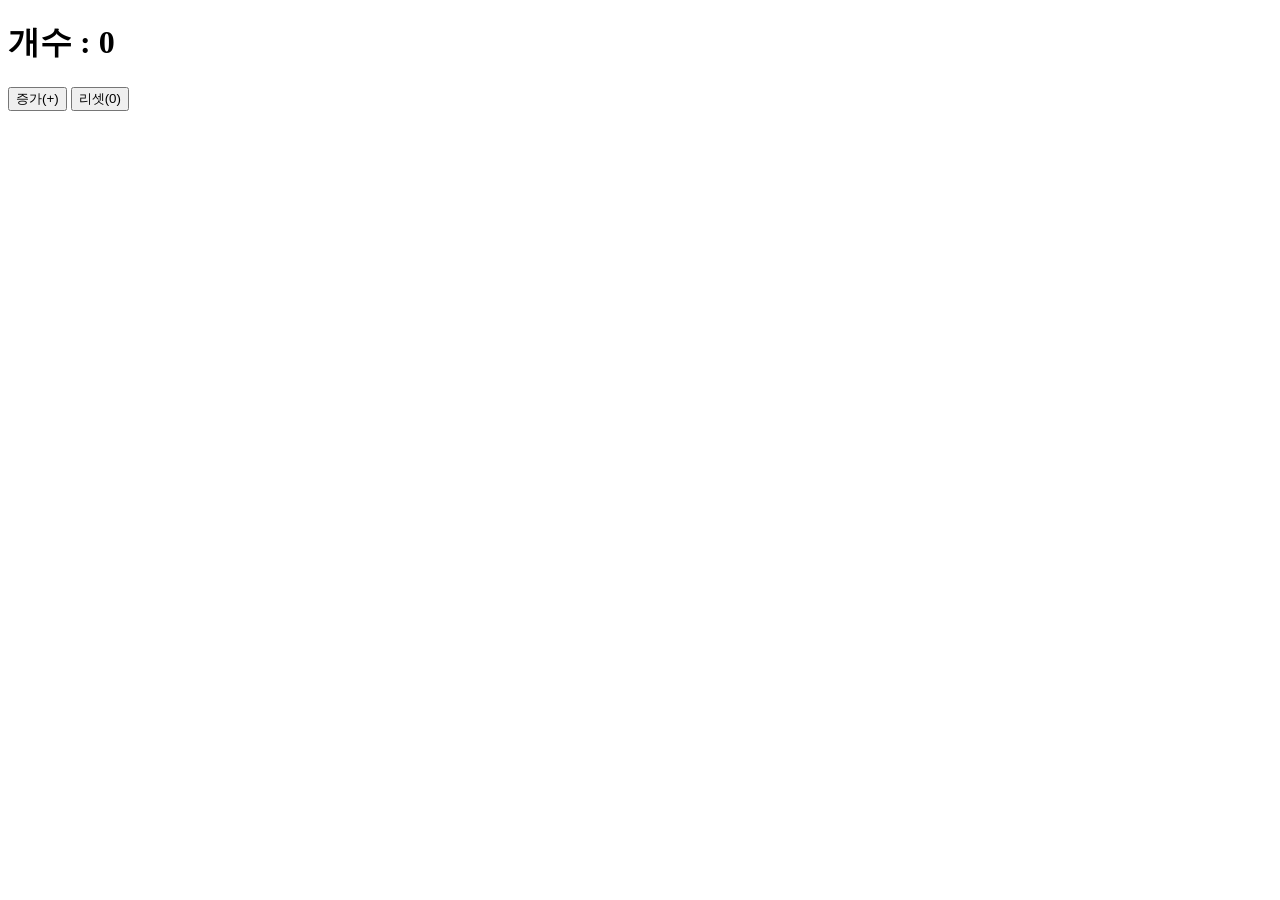
<file: works/day03.html>
<!DOCTYPE html>
<html lang="en">
<head>
    <meta charset="UTF-8">
    <meta name="viewport" content="width=device-width, initial-scale=1.0">
    <title>카운터</title>
</head>
<body>
    
    <h1 id="count-text">개수 : 0</h1>
    <button id="btn-inc">증가(+)</button>
    <button id="btn-reset">리셋(0)</button>

    <script>
        var countText = document.getElementById("count-text")
        var btnInc = document.getElementById("btn-inc")
        var btnReset = document.getElementById("btn-reset")
        var count = 0;
        
        btnInc.addEventListener("click",()=>{
            count=count+1
            console.log(count)
            countText.innerText = "count : " + count
        })
        
        btnReset.addEventListener("click",()=>{
            count = 0 
            console.log("Reset: " + count)
            countText.innerText = "count : " + count 
        })
        
    </script>
</body>
</html>
</file>
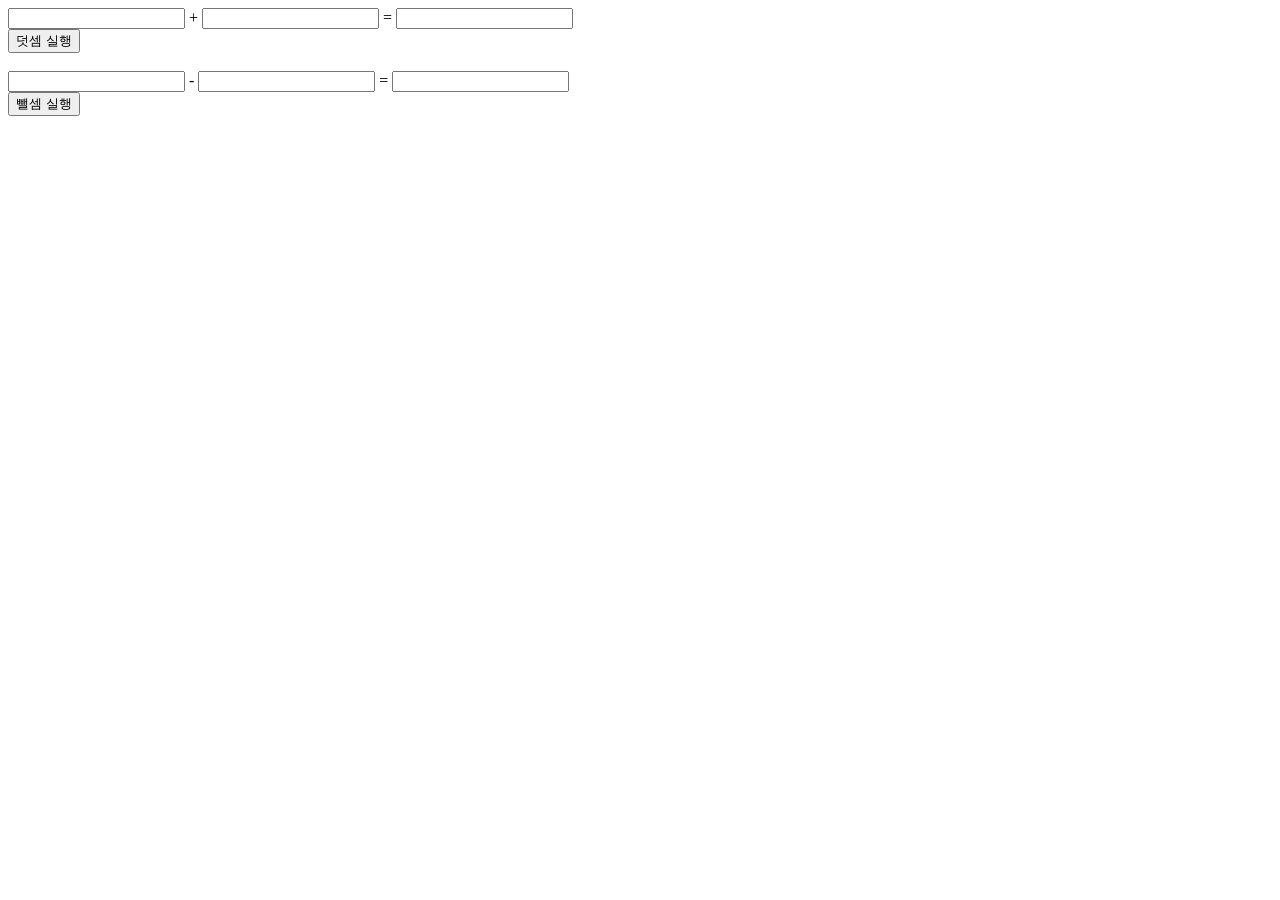
<file: works/day04.html>
<!DOCTYPE html>
<html lang="en">
<head>
    <meta charset="UTF-8">
    <meta name="viewport" content="width=device-width, initial-scale=1.0">
    <title>계산기</title>
</head>
<body>
    <!-- 덧셈 계산기 -->
    <div>
        <input id="inp-num1" /> + <input id="inp-num2" /> = <input id="inp-result" />
    </div>
    <div>
        <button id="btn-submit">덧셈 실행</button>
    </div>
    <br>

    <!-- 뺄셈 계산기 -->
    <div>
        <input id="inp-sub1" /> - <input id="inp-sub2" /> = <input id="inp-subresult" />
    </div>
    <div>
        <button id="btn-sub">뺄셈 실행</button>
    </div>

    <script>
        // 덧셈 
        var inpNum1 = document.getElementById("inp-num1")
        var inpNum2 = document.getElementById("inp-num2")
        var inpResult = document.getElementById("inp-result")
        var btnSubmit = document.getElementById("btn-submit")

        btnSubmit.addEventListener('click', () => {
            var num1 = parseInt(inpNum1.value);
            var num2 = parseInt(inpNum2.value);
            var result = num1 + num2;
            inpResult.value = result;
        })

        // 뺄셈
        var inpSub1 = document.getElementById("inp-sub1")
        var inpSub2 = document.getElementById("inp-sub2")
        var inpSubResult = document.getElementById("inp-subresult")
        var btnSub = document.getElementById("btn-sub")

        btnSub.addEventListener('click', () => {
            var num1 = parseInt(inpSub1.value);
            var num2 = parseInt(inpSub2.value);
            var result = num1 - num2;
            inpSubResult.value = result;
        })
    </script>
</body>
</html>
</file>
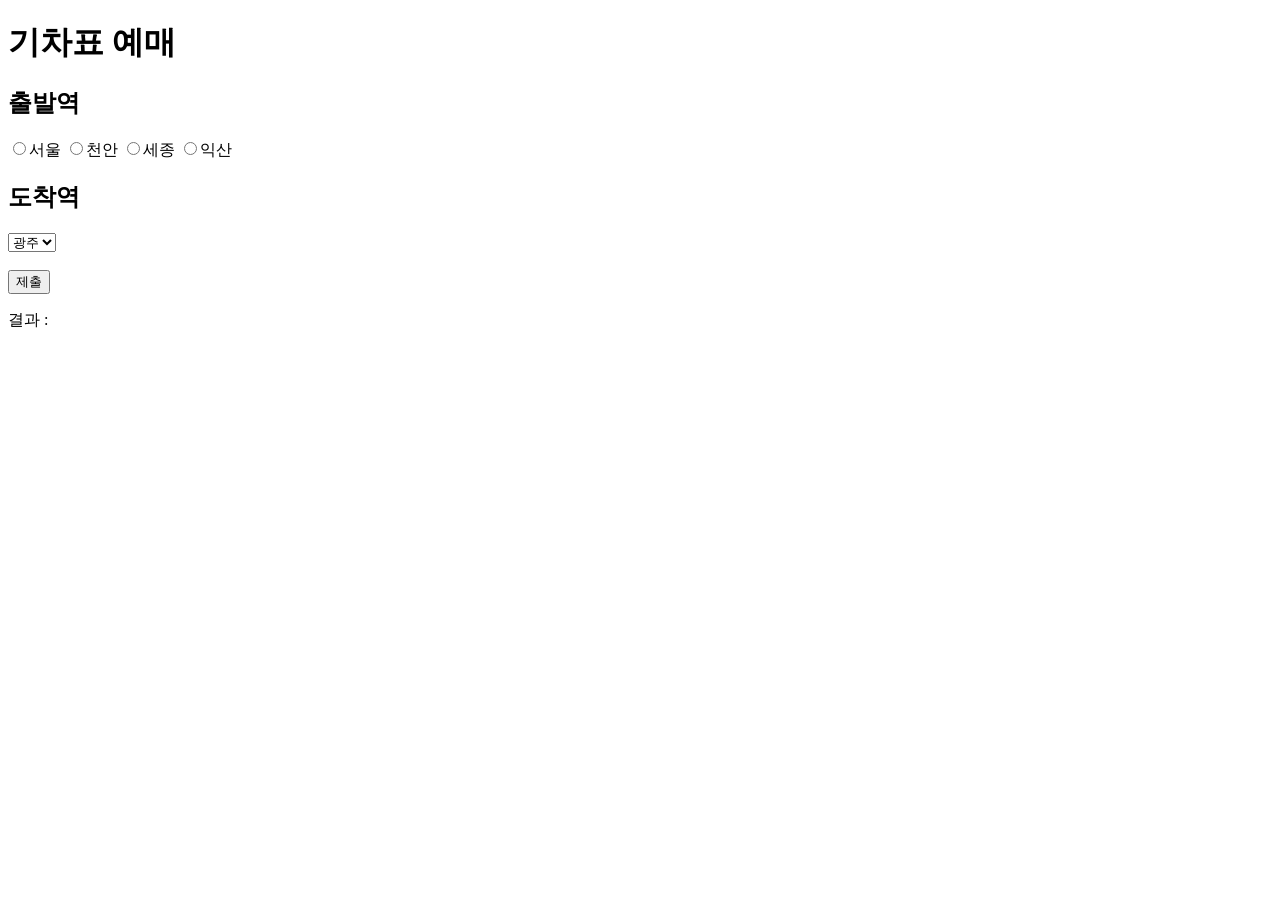
<file: works/day05.html>
<!DOCTYPE html>
<html lang="ko">
<head>
  <meta charset="UTF-8">
  <title>기차표 예매</title>
</head>
<body>
  <h1>기차표 예매</h1>

  <h2>출발역</h2>
  <input type="radio" name="start" value="서울">서울
  <input type="radio" name="start" value="천안">천안
  <input type="radio" name="start" value="세종">세종
  <input type="radio" name="start" value="익산">익산

  <h2>도착역</h2>
  <select id="end">
    <option value="광주">광주</option>
    <option value="목포">목포</option>
    <option value="여수">여수</option>
  </select>

  <br><br>
  <button onclick="showResult()">제출</button>

  <p id="result">결과 :</p>

  <script>
    function showResult() {
      var start = document.querySelector('input[name="start"]:checked');
      var end = document.getElementById("end").value;

      if (start) {
        document.getElementById("result").innerText =
          "결과 : 출발역 " + start.value + ", 도착역 " + end;
      } else {
        document.getElementById("result").innerText = "출발역을 선택하세요!";
      }
    }
  </script>
</body>
</html>
</file>
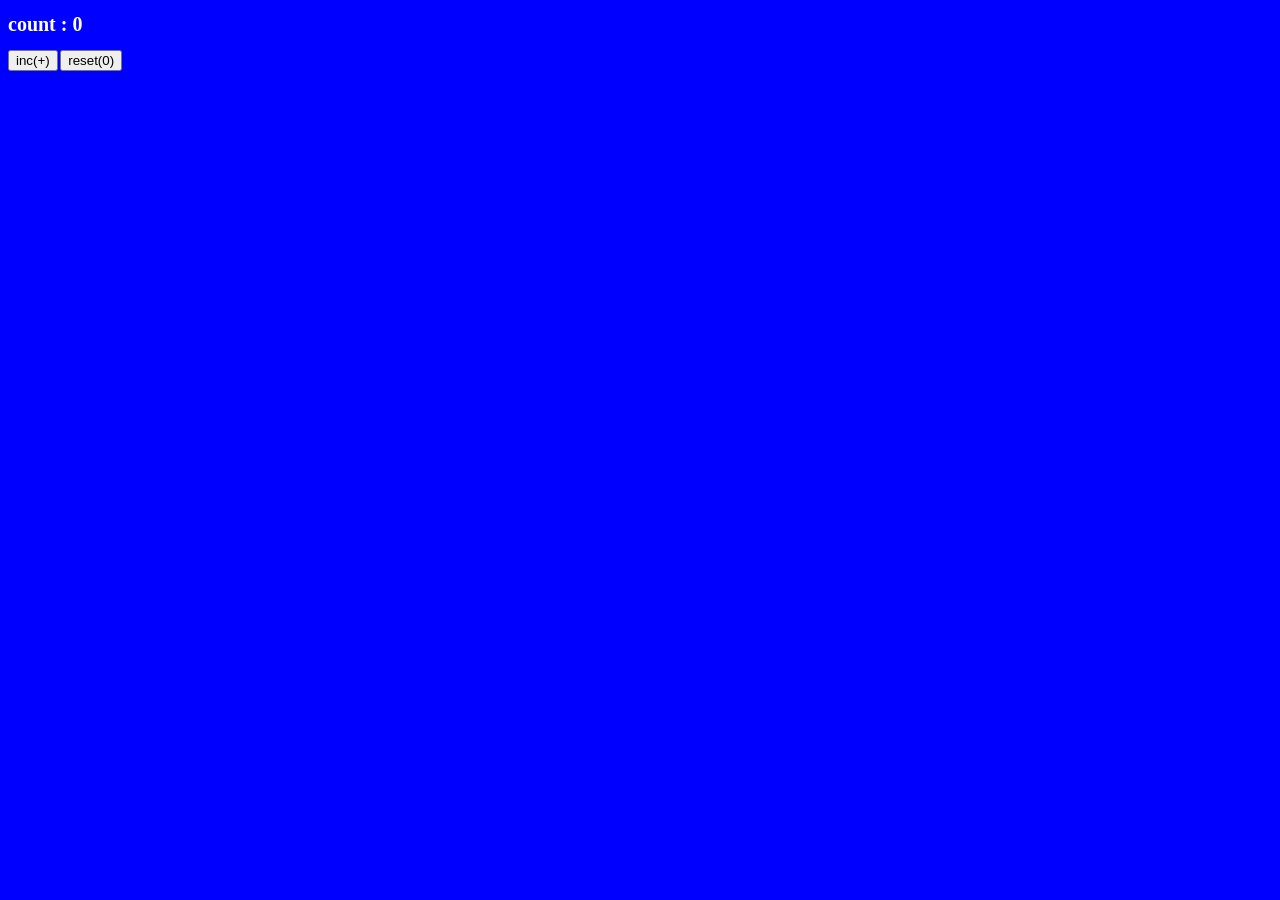
<file: works/day07.html>
<!DOCTYPE html>
<html lang="en">
<head>
    <meta charset="UTF-8">
    <meta name="viewport" content="width=device-width, initial-scale=1.0">
    <title>카운터</title>
    <style>
        body {
            color : white;
            background-color: blue;
            font-size: 10px;
        }
    </style>
</head>
<body>

    <h1 id="count-text">count : 0</h1>
    <button id="btn-inc">inc(+)</button>
    <button id="btn-reset">reset(0)</button>

    <script>
        var countText = document.getElementById("count-text")
        var btnInc = document.getElementById("btn-inc")
        var btnReset = document.getElementById("btn-reset")
        var count = 0;
            
        btnInc.addEventListener("click",()=>{
            count=count+1
            console.log(count)
            countText.innerText = "count : " + count
        })
        
        btnReset.addEventListener("click",()=>{
            count = 0 
            console.log("Reset: " + count)
            countText.innerText = "count : " + count 
        })
        
    </script>
</body>
</html>
</file>
